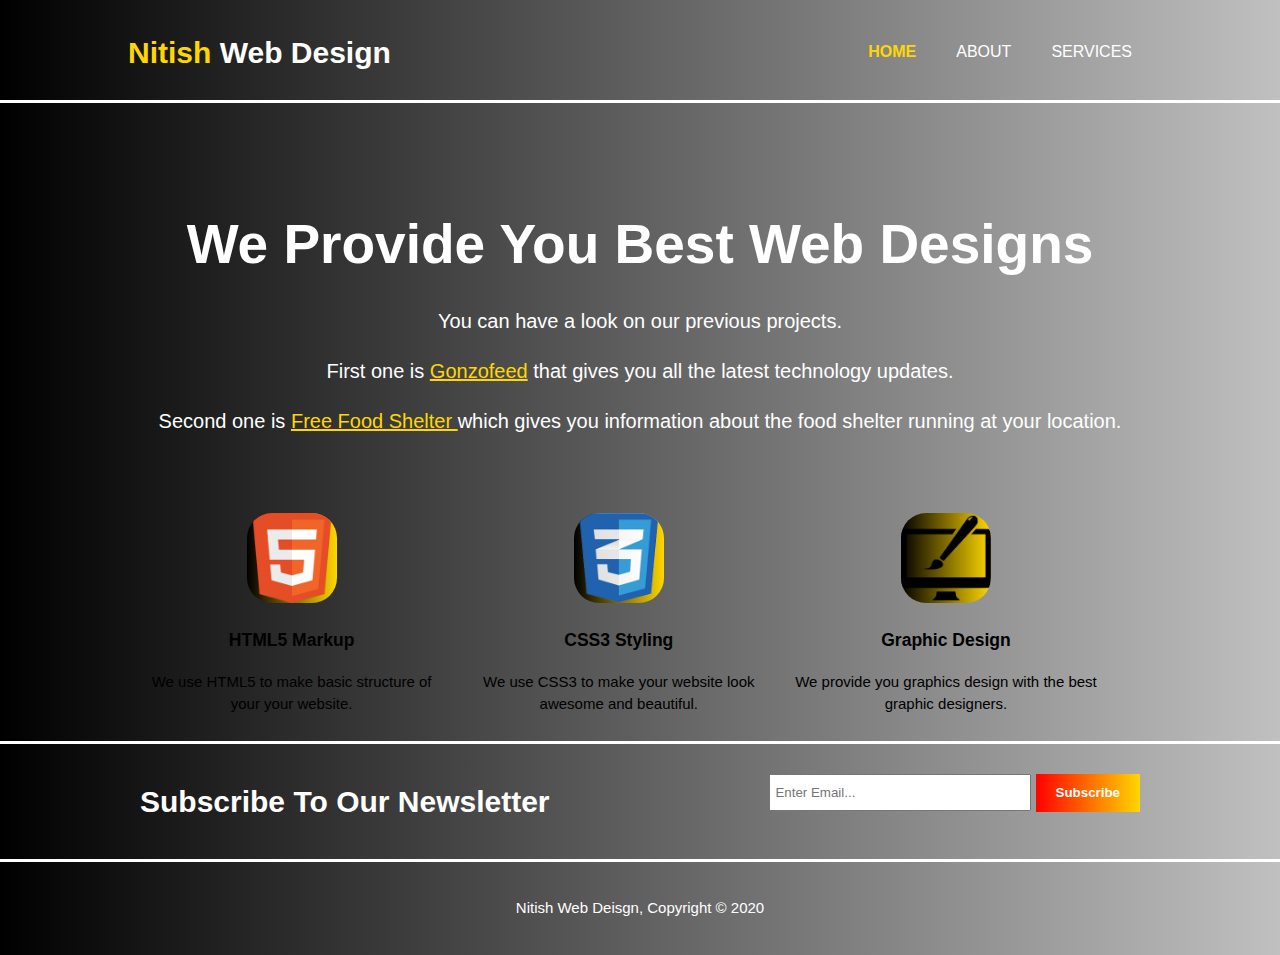
<file: index.html>
<!DOCTYPE html>
<html>
  <head>
    <meta charset="utf-8">
    <meta name="viewport" content="width=device-width">
    <meta name="description" content="Affordable and professional web design">
    <meta name="keywords" content="web design, affordable web design, professional web design">
    <title>Nitish Web Deisgn | Welcome</title>
    <link rel="stylesheet" href="./css/style.css">
  </head>
  <body>
    <header>
      <div class="container">
        <div id="branding">
          <h1><span class="highlight">Nitish</span> Web Design</h1>
        </div>
        <nav>
          <ul>
            <li class="current"><a href="index.html">Home</a></li>
            <li><a href="about.html">About</a></li>
            <li><a href="services.html">Services</a></li>
          </ul>
        </nav>
      </div>
    </header>

    <section id="showcase">
      <div class="container">
        <h1>We Provide You Best Web Designs</h1>
        <p>You can have a look on our previous projects.</p>
          <p>First one is <a href="https://www.gonzofeed.tk/" style="color: gold">Gonzofeed</a> that gives you all the latest technology updates.</p>
          <p>Second one is <a href="https://www.freefoodshelter.blogspot.com" style="color: gold">Free Food Shelter </a>which gives you information about the food shelter running at your location.</p>
      </div>
    </section>
    <section id="boxes">
      <div class="container">
        <div class="box">
          <img src="./img/logo_html.png">
          <h3>HTML5 Markup</h3>
          <p>We use HTML5 to make basic structure of your your website.</p>
        </div>
        <div class="box">
          <img src="./img/logo_css.png">
          <h3>CSS3 Styling</h3>
          <p>We use CSS3 to make your website look awesome and beautiful.</p>
        </div>
        <div class="box">
          <img src="./img/logo_brush.png">
          <h3>Graphic Design</h3>
          <p>We provide you graphics design with the best graphic designers.</p>
        </div>
      </div>
    </section>
     
     <section id="newsletter">
      <div class="container">
        <h1>Subscribe To Our Newsletter</h1>
        <form>
          <input type="email" placeholder="Enter Email..." style="font-weight: 400">
          <button type="submit" class="button_1">Subscribe</button>
        </form>
      </div>
    </section>
    <footer>
      <p>Nitish Web Deisgn, Copyright &copy; 2020</p>
    </footer>
  </body>
</html>
</file>
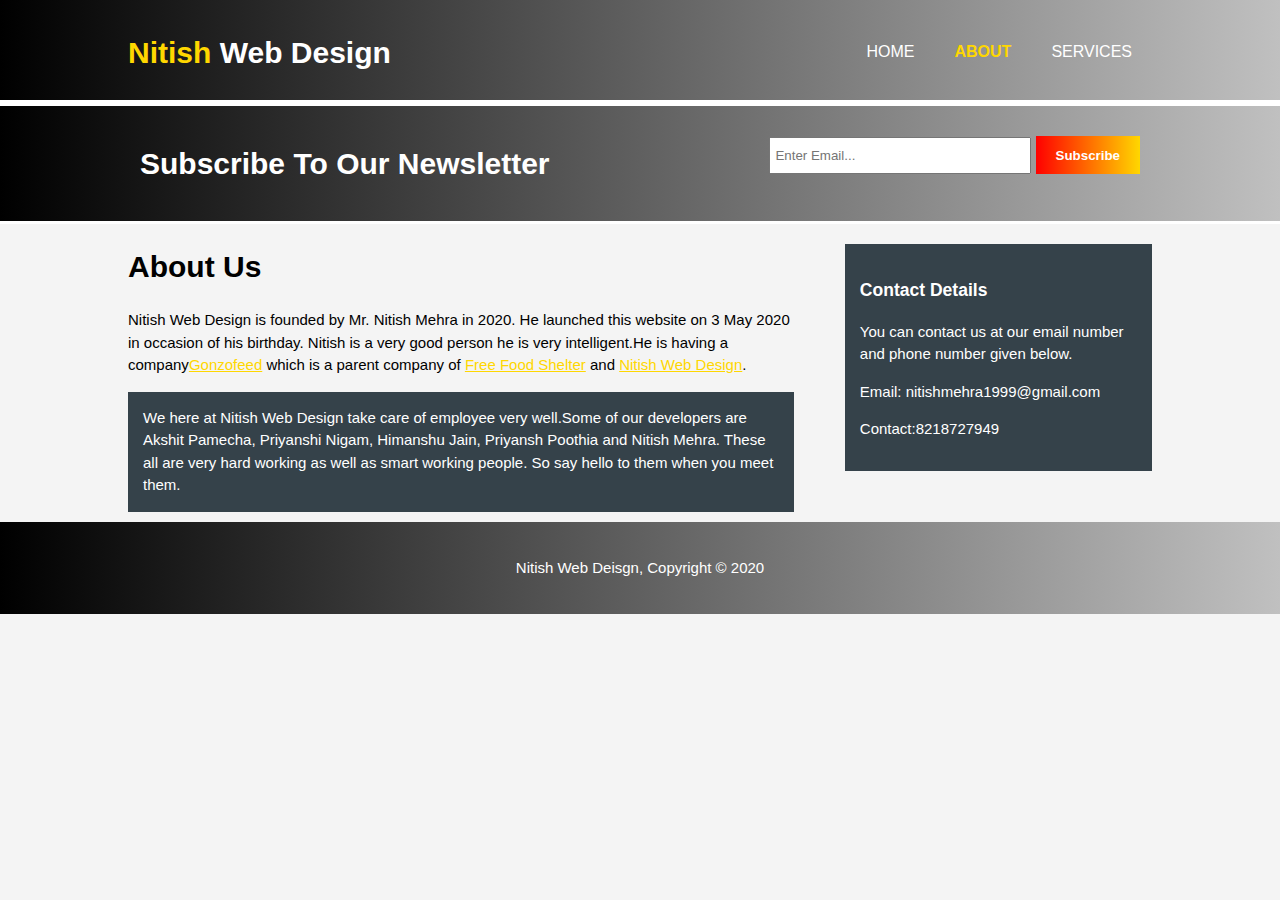
<file: about.html>
<!DOCTYPE html>
<html>
  <head>
    <meta charset="utf-8">
    <meta name="viewport" content="width=device-width">
    <meta name="description" content="Affordable and professional web design">
    <meta name="keywords" content="web design, affordable web design, professional web design">
    <meta name="author" content="Brad Traversy">
    <title>Nitish Web Deisgn | About</title>
    <link rel="stylesheet" href="./css/style.css">
  </head>
  <body>
    <header>
      <div class="container">
        <div id="branding">
          <h1><span class="highlight">Nitish</span> Web Design</h1>
        </div>
        <nav>
          <ul>
            <li><a href="index.html">Home</a></li>
            <li class="current"><a href="about.html">About</a></li>
            <li><a href="services.html">Services</a></li>
          </ul>
        </nav>
      </div>
    </header>

    <section id="newsletter">
      <div class="container">
        <h1>Subscribe To Our Newsletter</h1>
        <form>
          <input type="email" placeholder="Enter Email...">
          <button type="submit" class="button_1">Subscribe</button>
        </form>
      </div>
    </section>

    <section id="main">
      <div class="container">
        <article id="main-col">
          <h1 class="page-title">About Us</h1>
          <p>
Nitish Web Design is founded by Mr. Nitish Mehra in 2020. He launched this website on 3 May 2020 in occasion of his birthday. Nitish is a very good person he is very intelligent.He is having a company<a href ="https://gonzofeed.tk" style =" color:gold">Gonzofeed</a> which is a parent company of <a href ="https://freefoodshelter.blogspot.com" style="color:gold">Free Food Shelter</a> and <a href ="https://gonzofeed.000webhostapp.com/index.html" style = "color:gold">Nitish Web Design</a>.   
          </p>
          <p class="dark">
We here at Nitish Web Design take care of employee very well.Some of our developers are Akshit Pamecha, Priyanshi Nigam, Himanshu Jain, Priyansh Poothia and Nitish Mehra. These all are very hard working as well as smart working people. So say hello to them when you meet them. 
          </p>
        </article>

        <aside id="sidebar">
          <div class="dark">
            <h3>Contact Details</h3>
            <p>You can contact us at our email number and phone number given below.
            </p>
            <p>Email: nitishmehra1999@gmail.com</p>
            <p>Contact:8218727949</p>
          </div>
        </aside>
      </div>
    </section>

    <footer>
      <p>Nitish Web Deisgn, Copyright &copy; 2020</p>
    </footer>
  </body>
</html>
</file>
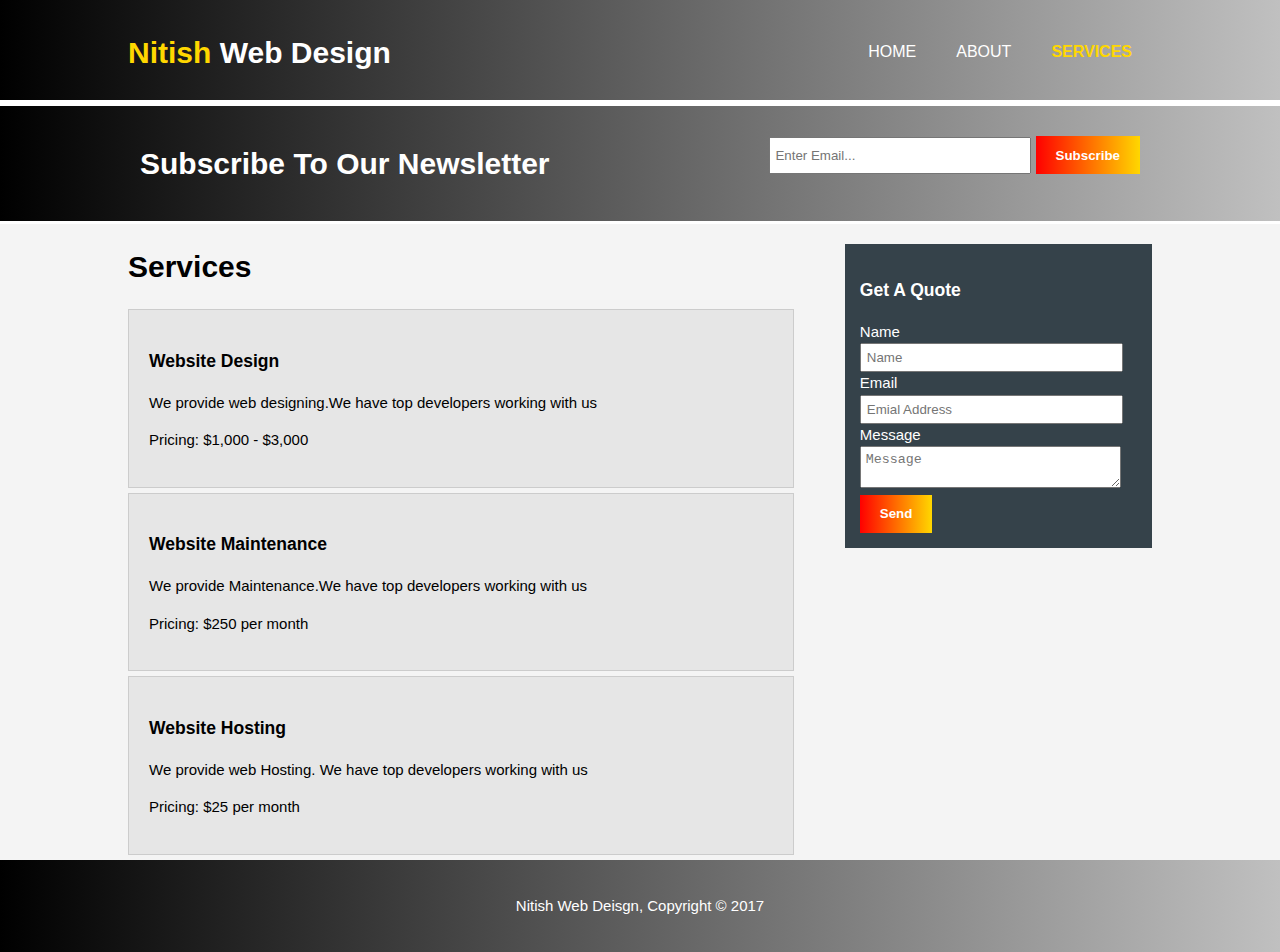
<file: services.html>
<!DOCTYPE html>
<html>
  <head>
    <meta charset="utf-8">
    <meta name="viewport" content="width=device-width">
    <meta name="description" content="Affordable and professional web design">
    <meta name="keywords" content="web design, affordable web design, professional web design">
    <meta name="author" content="Brad Traversy">
    <title>Nitish Web Deisgn | Services</title>
    <link rel="stylesheet" href="./css/style.css">
  </head>
  <body>
    <header>
      <div class="container">
        <div id="branding">
          <h1><span class="highlight">Nitish</span> Web Design</h1>
        </div>
        <nav>
          <ul>
            <li><a href="index.html">Home</a></li>
            <li><a href="about.html">About</a></li>
            <li class="current"><a href="services.html">Services</a></li>
          </ul>
        </nav>
      </div>
    </header>

    <section id="newsletter">
      <div class="container">
        <h1>Subscribe To Our Newsletter</h1>
        <form>
          <input type="email" placeholder="Enter Email...">
          <button type="submit" class="button_1">Subscribe</button>
        </form>
      </div>
    </section>

    <section id="main">
      <div class="container">
        <article id="main-col">
          <h1 class="page-title">Services</h1>
          <ul id="services">
            <li>
              <h3>Website Design</h3>
              <p>We provide web designing.We have top developers working with us</p>
              <p>Pricing: $1,000 - $3,000</p>
            </li>
            <li>
              <h3>Website Maintenance</h3>
              <p>We provide Maintenance.We have top developers working with us</p>
              <p>Pricing: $250 per month</p>
            </li>
            <li>
              <h3>Website Hosting</h3>
              <p>We provide web Hosting. We have top developers working with us</p>
              <p>Pricing: $25 per month</p>
            </li>
          </ul>
        </article>

        <aside id="sidebar">
          <div class="dark">
            <h3>Get A Quote</h3>
            <form class="quote">
              <div>
                <label>Name</label><br>
                <input type="text" placeholder="Name">
              </div>
              <div>
                <label>Email</label><br>
                <input type="email" placeholder="Emial Address">
              </div>
              <div>
                <label>Message</label><br>
                <textarea placeholder="Message"></textarea>
              </div>
              <button class="button_1" type="submit">Send</button>
          </form>
          </div>
        </aside>
      </div>
    </section>

    <footer>
      <p>Nitish Web Deisgn, Copyright &copy; 2017</p>
    </footer>
  </body>
</html>
</file>
<file: css/style.css>
body{
  font: 15px/1.5 Arial, Helvetica,sans-serif;
  padding:0;
  margin:0;
  background-color:#f4f4f4;
}

/* Global */
.container{
  width:80%;
  margin:auto;
  overflow:hidden;
}

ul{
  margin:0;
  padding:0;
}

.button_1{
  height:38px;
  background-image: linear-gradient(to left, gold,red);
  border:0;
  padding-left: 20px;
  padding-right:20px;
  color:#ffffff;
  font-weight: 600;
}

.dark{
  padding:15px;
  background:#35424a;
  color:#ffffff;
  margin-top:10px;
  margin-bottom:10px;
}

/* Header **/
header{
  background-image: linear-gradient(to right, black, silver);
  color:#ffffff;
  /*background:#35424a;-- purple,#ADD8E6-- #e8491d--**/
  padding-top:30px;
  min-height:70px;
  border-bottom:#ffffff 3px solid;
}

header a{
  color:#ffffff;
  text-decoration:none;
  text-transform: uppercase;
  font-size:16px;
}

header li{
  float:left;
  display:inline;
  padding: 0 20px 0 20px;
}

header #branding{
  float:left;
}

header #branding h1{
  margin:0;
}

header nav{
  float:right;
  margin-top:10px;
}

header .highlight, header .current a{
  color:gold;
  font-weight:bold;
}

header a:hover{
  color:#cccccc;
  font-weight:bold;
}

/* Showcase */
#showcase{
  min-height:400px;
  /*background:url('../img/showcase.jpg') no-repeat 0 -400px;**/
  background-image: linear-gradient(to left, silver , black);
  text-align:center;
  color:#ffffff;
}

#showcase h1{
  margin-top:100px;
  font-size:55px;
  margin-bottom:10px;
}

#showcase p{
  font-size:20px;
}

/* Newsletter */
#newsletter{
  padding:15px;
  color:#ffffff;
  background-image: linear-gradient(to left, silver,black);
  border-top: #ffffff 3px solid;
  border-bottom: #ffffff 3px solid;
}

#newsletter h1{
  float:left;
}

#newsletter form {
  float:right;
  margin-top:15px;
}

#newsletter input[type="email"]{
  padding:4px;
  height:25px;
  width:250px;
}

/* Boxes */
#boxes{
  margin-top:0px;
  margin-bottom: 0px;
  background-image: linear-gradient(to left, silver,black);
}

#boxes .box{
  float:left;
  text-align: center;
  width:30%;
  padding:10px;
  text-color:#ffffff;

}

#boxes .box img{
  width:90px;
  background-image: linear-gradient(to left, gold,black);
  border-radius: 25px;

}

/* Sidebar */
aside#sidebar{
  float:right;
  width:30%;
  margin-top:10px;
}

aside#sidebar .quote input, aside#sidebar .quote textarea{
  width:90%;
  padding:5px;
}

/* Main-col */
article#main-col{
  float:left;
  width:65%;
}

/* Services */
ul#services li{
  list-style: none;
  padding:20px;
  border: #cccccc solid 1px;
  margin-bottom:5px;
  background:#e6e6e6;
}

footer{
  padding:20px;
  margin-top:0px;
  color:#ffffff;
  background-color:#e8491d;
  text-align: center;
  background-image: linear-gradient(to left, silver,black);
}

/* Media Queries */
@media(max-width: 768px){
  header #branding,
  header nav,
  header nav li,
  #newsletter h1,
  #newsletter form,
  #boxes .box,
  article#main-col,
  aside#sidebar{
    float:none;
    text-align:center;
    width:100%;
  }

  header{
    padding-bottom:20px;
  }

  #showcase h1{
    margin-top:40px;
  }

  #newsletter button, .quote button{
    display:block;
    width:100%;
  }

  #newsletter form input[type="email"], .quote input, .quote textarea{
    width:100%;
    margin-bottom:5px;
  }
}
</file>
